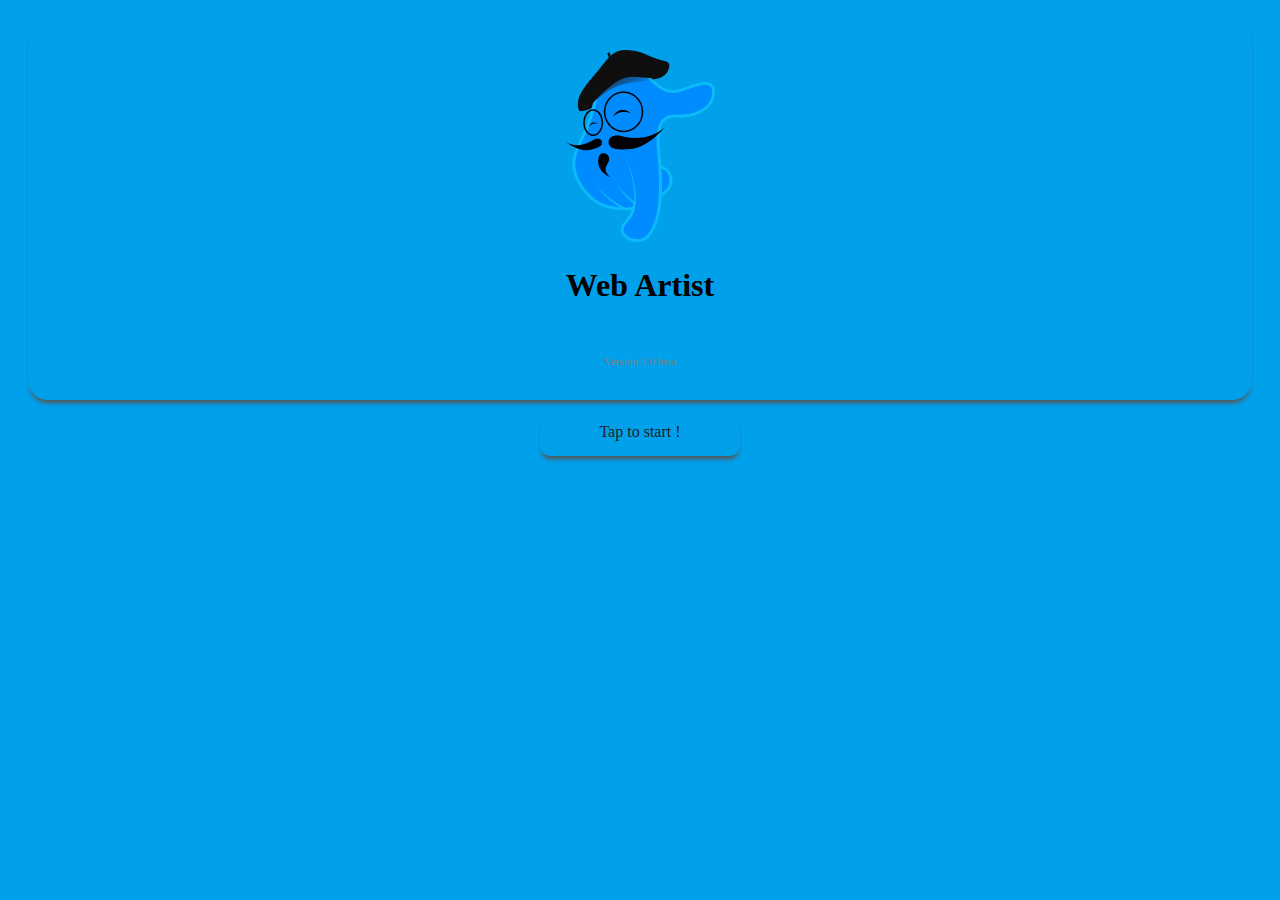
<file: index.html>
<!doctype HTML>
<head>
	<title>Welcome</title>
	<meta content="text/html" charset="utf-8">
	<meta name="description" content="Web Artist is a Firefox OS Application for web designers to help them with Hexa colors" />
    <meta name="keywords" content="FirefoxOS, App, Boot2Gecko, B2G, HTML5, CSS3, JavaScript, JS, Colors, HTML Colors, Mozilla" />
    <meta name="author" content="MedMack" />
	<link rel="stylesheet" type="text/css" href="src/style/headers.css">
	<!--<link rel="stylesheet" type="text/css" href="src/style/global.css">-->
	<link rel="stylesheet" type="text/css" href="src/style/switches.css">
	<link rel="stylesheet" type="text/css" href="src/style/tabs.css">
	<link rel="stylesheet" type="text/css" href="src/style/seekbars.css">
	<link rel="stylesheet" type="text/css" href="indexstyle.css">
	<script type="text/javascript" src="indexscript.js"></script>
	
</head>

<body role="application" onload="" style="background-color:#00a0ea;">
<div id="starter">
	<div id="logoholder"><img src="src/images/others/logo.png" id="logo">
		<h1 id="nameapp">Web Artist</h1><br>
		<p class="quote">Version 1.0 beta</div>
</div>



<a href="menu.html">
<div id="startapp"><p id="startext"> Tap to start !</p></div>
</a>
</body>

</html>
</file>
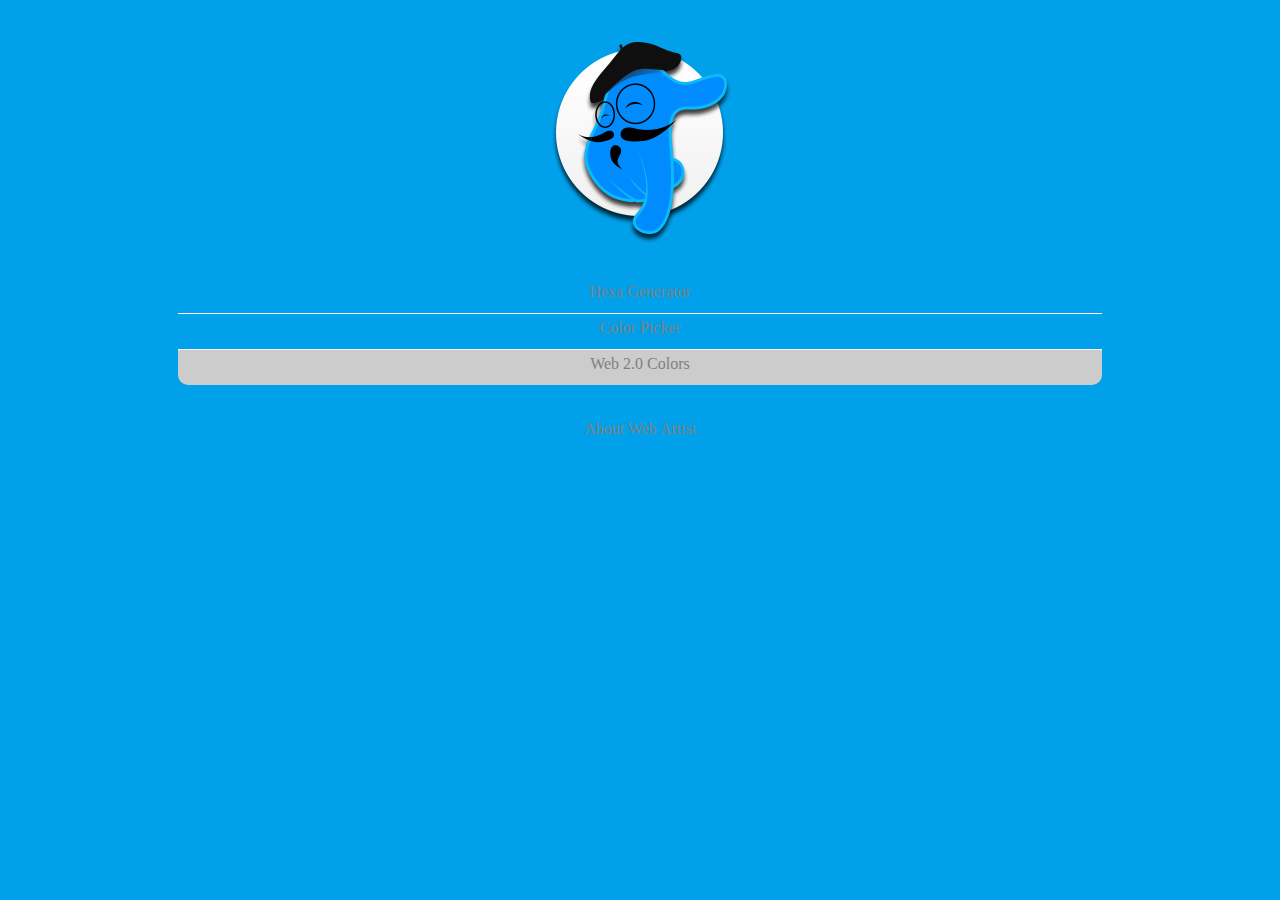
<file: menu.html>
<!doctype HTML>
<head>
	<title>Menu</title>
	<meta content="text/html" charset="utf-8">
	<meta name="description" content="Web Artist is a Firefox OS Application for web designers to help them with Hexa colors" />
    <meta name="keywords" content="FirefoxOS, App, Boot2Gecko, B2G, HTML5, CSS3, JavaScript, JS, Colors, HTML Colors, Mozilla" />
    <meta name="author" content="MedMack" />
	<link rel="stylesheet" type="text/css" href="src/style/headers.css">
	<!--<link rel="stylesheet" type="text/css" href="src/style/global.css">-->
	<link rel="stylesheet" type="text/css" href="src/style/switches.css">
	<link rel="stylesheet" type="text/css" href="src/style/tabs.css">
	<link rel="stylesheet" type="text/css" href="src/style/seekbars.css">
	<link rel="stylesheet" type="text/css" href="indexstyle.css">
	<script type="text/javascript" src="indexscript.js"></script>
</head>

<body style="background-color:#00a0ea;">
	<div id="logoholder"><img src="src/images/others/logo2.png" id="logo">
	</div>
<div id="menu" >

	<a href="hexagenerator/hexagenerator.html"><p class='Firstmenuzone'>Hexa Generator</p></a>

	<a href="colorpicker/CP.html" ><p class='menuzone'>Color Picker</p></a>

	<a href="#" ><p class='Lastmenuzone'>Web 2.0 Colors</p></a>

	<a href="#" ><p class='onlymenuzone'>About Web Artist</p></a>
</div>
</body>
</html>
</file>
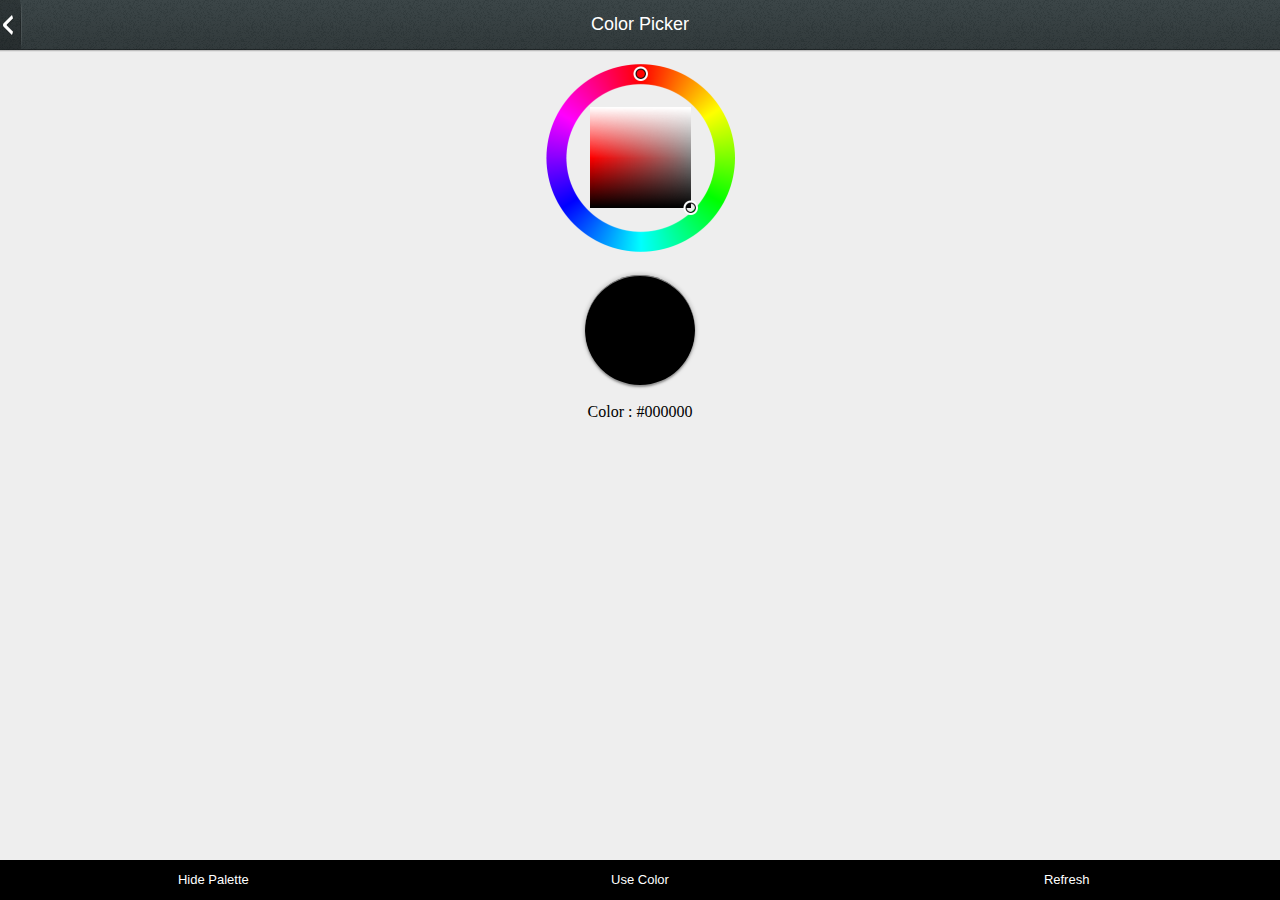
<file: colorpicker/CP.html>
<!DOCTYPE html>
<html>
<head>
 <title>Color Picker</title>
 <meta content="text/html" charset="utf-8">
 <script type="text/javascript" src="jquery.js"></script>
 <script type="text/javascript" src="CPscript.js"></script>
 <link rel="stylesheet" href="CPstyle.css" type="text/css" />
 <link rel="stylesheet" type="text/css" href="../src/style/headers.css">
  <link rel="stylesheet" type="text/css" href="../src/style/global.css">
  <link rel="stylesheet" type="text/css" href="../src/style/switches.css">
  <link rel="stylesheet" type="text/css" href="../src/style/tabs.css">
  <script type="text/javascript" src="../global.js"></script>
 <script type="text/javascript" charset="utf-8">
  $(document).ready(function() {
    $('#demo').hide();
    $('#picker').farbtastic('#color');
	$('#picker').farbtastic('#color2');
  });
  </script>
  <script language="javascript">
  function pick(){
  //colorpreview = getElementById("color");
  //alert(document.color.value);
  //alert("test");
  document.getElementById('canvascolor').style.backgroundColor = document.getElementById('color').style.backgroundColor;
  //alert(document.getElementById('color').value);
  //document.getElementById('canvascolor').style.backgroundColor = document.color.value;
  var colorname=document.getElementById('color').value;
  document.getElementById("CValue").innerHTML="<p>Color : "+colorname+"</p>";
  Cvar=colorname;
  }
 </script>
</head>
<body role="application" onload="pick()">
  <div class="bgsection">
    <form id="formulaire" name="fo">
  <!--<input type="text" name="incolor" >-->
  <input type="button" name="addcolor" onClick="AddCol2Pal(fo)" value="add">
  <table border="0">
    <tr>
      <td><div id="z1" class="col"></td>
      <td>
      <div class="checker">
      <label>
      <input name="example" checked="" type="radio" onClick="assign()">
      <span></span>
      </label>
      </div>
      </td>
    </tr>

    <tr>
      <td><div id="z2" class="col"></td>
      <td>
      <div class="checker">
      <label>
      <input name="example" checked="" type="radio" onClick="assign()">
      <span></span>
      </label>
      </div>
      </td>
    </tr>

    <tr>
      <td><div id="z3" class="col"></td>
      <td>
      <div class="checker">
      <label>
      <input name="example" checked="" type="radio" onClick="assign()">
      <span></span>
      </label>
      </div>
      </td>
    </tr>

    <tr>
      <td><div id="z4" class="col"></td>
      <td>
      <div class="checker">
      <label>
      <input name="example" checked="" type="radio" onClick="assign()">
      <span></span>
      </label>
      </div>
      </td>
    </tr>

    <tr>
      <td><div id="z5" class="col"></td>
      <td>
      <div class="checker">
      <label>
      <input name="example" checked="" type="radio" onClick="assign()">
      <span></span>
      </label>
      </div>
      </td>
    </tr>
  </table>
  </form>
  </div>
  <div id="fgsection" class="fgsection">
  
  <!--Firefox OS App Header-->
<div id="header">
<section role="region" class="skin-organic">
<header>
<a href="../menu.html"><span class="icon icon-back">back</span></a>
<h1 align="center" >Color Picker</h1>
</header>
</section>
</div>
<div id="container" width="100%" border="0" align="center">
<!--<div id="container" width="100%" height="100%" onClick="pick()">-->
<div id="demo" style="color: red;">jQuery.js is missing</div>
<div name="topmagin" style="margin-top:10px;">
<div class="form-item">
  <input type="text" id="color" name="color" value="#000000" onchange="pick()" style="display:none;"/>
</div>
</div>

<div id="picker" onclick="pick()"></div>
<div id="resultzone">
  <canvas id="canvascolor" class="canv3">
</div>
<p id="CValue" style="color:black;z-index:10;"> Color : #000000 </p>
<!-- Bottom menu -->
<section role="region">
    <!-- if your tabs are at the top, remove class="bottom" -->
    <ul role="tablist" data-items="3" >
      <li id="panel1" role="tab" >
        <a class="" onClick="hidepalette()">Hide Palette</a>
        
      </li>
      <li id="panel2" role="tab" >
        <a class="" onClick="showpalette()">Use Color</a>
        
      </li>
      <li id="panel3" role="tab" >
        <a onClick="reload()">Refresh</a>
        
      </li>
    </ul>
  </section>
</div>
</div>
</div>
</body>
</html>
</file>
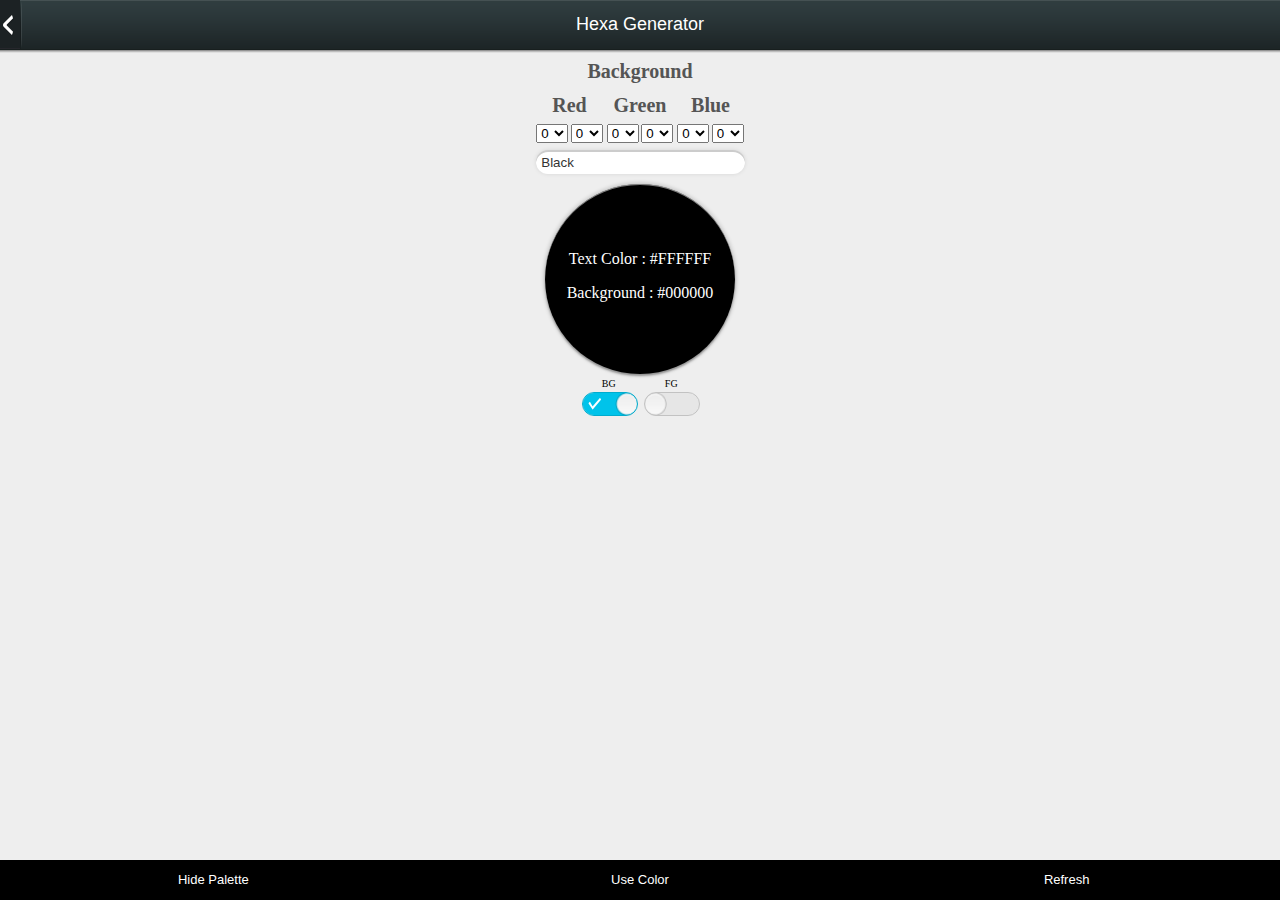
<file: hexagenerator/hexagenerator.html>
<!doctype HTML>
<head>
	<title>Hexa Generator</title>
	<meta content="text/html" charset="utf-8">
	<meta name="description" content="Web Artist is a Firefox OS Application for web designers to help them with Hexa colors" />
    <meta name="keywords" content="FirefoxOS, App, Boot2Gecko, B2G, HTML5, CSS3, JavaScript, JS, Colors, HTML Colors, Mozilla" />
    <meta name="author" content="MedMack" />
	<link rel="stylesheet" type="text/css" href="../src/style/headers.css">
	<link rel="stylesheet" type="text/css" href="../src/style/global.css">
	<link rel="stylesheet" type="text/css" href="../src/style/switches.css">
	<link rel="stylesheet" type="text/css" href="../src/style/tabs.css">
	<script type="text/javascript" src="hexagenscript.js"></script>
	<script type="text/javascript" src="../global.js"></script>
</head>


<body role="application" onload="updateBGColor()" onload="updateFGColor()" onload="showBG()">
<!--Firefox OS Sidebar-->

<!--Firefox OS App Header-->
<div class="bgsection">
	<form id="formulaire" name="fo">
	<input type="button" name="addcolor" onClick="AddCol2Pal(fo)" value="add">
	<table border="0">
		<tr>
			<td><div id="z1" class="col"></td>
			<td>
			<div class="checker">
			<label>
			<input name="example" checked="" type="radio" onClick="assign()">
			<span></span>
			</label>
			</div>
			</td>
		</tr>

		<tr>
			<td><div id="z2" class="col"></td>
			<td>
			<div class="checker">
			<label>
			<input name="example" checked="" type="radio" onClick="assign()">
			<span></span>
			</label>
			</div>
			</td>
		</tr>

		<tr>
			<td><div id="z3" class="col"></td>
			<td>
			<div class="checker">
			<label>
			<input name="example" checked="" type="radio" onClick="assign()">
			<span></span>
			</label>
			</div>
			</td>
		</tr>

		<tr>
			<td><div id="z4" class="col"></td>
			<td>
			<div class="checker">
			<label>
			<input name="example" checked="" type="radio" onClick="assign()">
			<span></span>
			</label>
			</div>
			</td>
		</tr>

		<tr>
			<td><div id="z5" class="col"></td>
			<td>
			<div class="checker">
			<label>
			<input name="example" checked="" type="radio" onClick="assign()">
			<span></span>
			</label>
			</div>
			</td>
		</tr>
	</table>
	</form>
</div>
<div class="fgsection" id="fgsection">
<div id="header">
<section role="region" class="skin-dark">
<header>
<a href="../menu.html"><span class="icon icon-back">back</span></a>
<h1 align="center" >Hexa Generator</h1>
</header>
</section>
</div>
<!--<a href="../menu.html"><input type="button" name="back" value="<< Back" class="Bk"><a/>-->

<!--tableau container qui contient les elements de la page-->
<form name="f">
	<table id="container" width="100%" border="0" align="center">
	<tr><!--1ere ligne : les tableaux selecteurs-->
	<td align="center">
		<div id="backgroundtable">
		<table id="BGtab" border="0">
		<tr>
		<th colspan="3" id="t_title" height="50">Background</th>
		</tr>
		<th>Red</th>
		<th>Green</th>
		<th>Blue</th>
		<tr>
		<td>
			<div id="Red">
			<select id="BR1" onchange="updateBGColor()">
			<option value="0">0</option>
			<option value="1">1</option>
			<option value="2">2</option>
			<option value="3">3</option>
			<option value="4">4</option>
			<option value="5">5</option>
			<option value="6">6</option>
			<option value="7">7</option>
			<option value="8">8</option>
			<option value="9">9</option>
			<option value="A">A</option>
			<option value="B">B</option>
			<option value="C">C</option>
			<option value="D">D</option>
			<option value="E">E</option>
			<option value="F">F</option>
			</select>
			
			<select id="BR2" name="R2" onchange="updateBGColor()">
			<option value="0">0</option>
			<option value="1">1</option>
			<option value="2">2</option>
			<option value="3">3</option>
			<option value="4">4</option>
			<option value="5">5</option>
			<option value="6">6</option>
			<option value="7">7</option>
			<option value="8">8</option>
			<option value="9">9</option>
			<option value="A">A</option>
			<option value="B">B</option>
			<option value="C">C</option>
			<option value="D">D</option>
			<option value="E">E</option>
			<option value="F">F</option>
			</select>
			</div>
		</td>	
		<td>
			<div id="Green">
			<select id="BG1" name="G1" onchange="updateBGColor()">
			<option value="0">0</option>
			<option value="1">1</option>
			<option value="2">2</option>
			<option value="3">3</option>
			<option value="4">4</option>
			<option value="5">5</option>
			<option value="6">6</option>
			<option value="7">7</option>
			<option value="8">8</option>
			<option value="9">9</option>
			<option value="A">A</option>
			<option value="B">B</option>
			<option value="C">C</option>
			<option value="D">D</option>
			<option value="E">E</option>
			<option value="F">F</option>
			</select>
			
			<select id="BG2" name="G2" onchange="updateBGColor()">
			<option value="0">0</option>
			<option value="1">1</option>
			<option value="2">2</option>
			<option value="3">3</option>
			<option value="4">4</option>
			<option value="5">5</option>
			<option value="6">6</option>
			<option value="7">7</option>
			<option value="8">8</option>
			<option value="9">9</option>
			<option value="A">A</option>
			<option value="B">B</option>
			<option value="C">C</option>
			<option value="D">D</option>
			<option value="E">E</option>
			<option value="F">F</option>
			</select>
			</div>
		</td>
		<td>
			<div id="Blue">
			<select id="BB1" name="B1" onchange="updateBGColor()">
			<option value="0">0</option>
			<option value="1">1</option>
			<option value="2">2</option>
			<option value="3">3</option>
			<option value="4">4</option>
			<option value="5">5</option>
			<option value="6">6</option>
			<option value="7">7</option>
			<option value="8">8</option>
			<option value="9">9</option>
			<option value="A">A</option>
			<option value="B">B</option>
			<option value="C">C</option>
			<option value="D">D</option>
			<option value="E">E</option>
			<option value="F">F</option>
			</select>
			
			<select id="BB2" name="B2" onchange="updateBGColor()">
			<option value="0">0</option>
			<option value="1">1</option>
			<option value="2">2</option>
			<option value="3">3</option>
			<option value="4">4</option>
			<option value="5">5</option>
			<option value="6">6</option>
			<option value="7">7</option>
			<option value="8">8</option>
			<option value="9">9</option>
			<option value="A">A</option>
			<option value="B">B</option>
			<option value="C">C</option>
			<option value="D">D</option>
			<option value="E">E</option>
			<option value="F">F</option>
			</select>
			</div>
		</td>
		</tr>
		<tr><td colspan="3" id="cname"><input id="BGcolorname" class="inpmac" type="text" value="Color name"></td></tr>
		</table>
		</div>
		<div id="foregroundtable" style="display:none;">
		<table border="0">
		<tr>
		<th colspan="3" id="t_title">Foreground</th>
		</tr>
		<th>Red</th>
		<th>Green</th>
		<th>Blue</th>
		<tr>
		<td>
			<div id="Red">
			<select id="FR1" onchange="updateFGColor()">
			<option value="0">0</option>
			<option value="1">1</option>
			<option value="2">2</option>
			<option value="3">3</option>
			<option value="4">4</option>
			<option value="5">5</option>
			<option value="6">6</option>
			<option value="7">7</option>
			<option value="8">8</option>
			<option value="9">9</option>
			<option value="A">A</option>
			<option value="B">B</option>
			<option value="C">C</option>
			<option value="D">D</option>
			<option value="E">E</option>
			<option selected value="F">F</option>
			</select>
			
			<select id="FR2" name="R2" onchange="updateFGColor()">
			<option value="0">0</option>
			<option value="1">1</option>
			<option value="2">2</option>
			<option value="3">3</option>
			<option value="4">4</option>
			<option value="5">5</option>
			<option value="6">6</option>
			<option value="7">7</option>
			<option value="8">8</option>
			<option value="9">9</option>
			<option value="A">A</option>
			<option value="B">B</option>
			<option value="C">C</option>
			<option value="D">D</option>
			<option value="E">E</option>
			<option selected value="F">F</option>
			</select>
			</div>
		</td>	
		<td>
			<div id="Green">
			<select id="FG1" name="G1" onchange="updateFGColor()">
			<option value="0">0</option>
			<option value="1">1</option>
			<option value="2">2</option>
			<option value="3">3</option>
			<option value="4">4</option>
			<option value="5">5</option>
			<option value="6">6</option>
			<option value="7">7</option>
			<option value="8">8</option>
			<option value="9">9</option>
			<option value="A">A</option>
			<option value="B">B</option>
			<option value="C">C</option>
			<option value="D">D</option>
			<option value="E">E</option>
			<option selected value="F">F</option>
			</select>
			
			<select id="FG2" name="G2" onchange="updateFGColor()">
			<option value="0">0</option>
			<option value="1">1</option>
			<option value="2">2</option>
			<option value="3">3</option>
			<option value="4">4</option>
			<option value="5">5</option>
			<option value="6">6</option>
			<option value="7">7</option>
			<option value="8">8</option>
			<option value="9">9</option>
			<option value="A">A</option>
			<option value="B">B</option>
			<option value="C">C</option>
			<option value="D">D</option>
			<option value="E">E</option>
			<option selected value="F">F</option>
			</select>
			</div>
		</td>
		<td>
			<div id="Blue">
			<select id="FB1" name="B1" onchange="updateFGColor()">
			<option value="0">0</option>
			<option value="1">1</option>
			<option value="2">2</option>
			<option value="3">3</option>
			<option value="4">4</option>
			<option value="5">5</option>
			<option value="6">6</option>
			<option value="7">7</option>
			<option value="8">8</option>
			<option value="9">9</option>
			<option value="A">A</option>
			<option value="B">B</option>
			<option value="C">C</option>
			<option value="D">D</option>
			<option value="E">E</option>
			<option selected value="F">F</option>
			</select>
			
			<select id="FB2" name="B2" onchange="updateFGColor()">
			<option value="0">0</option>
			<option value="1">1</option>
			<option value="2">2</option>
			<option value="3">3</option>
			<option value="4">4</option>
			<option value="5">5</option>
			<option value="6">6</option>
			<option value="7">7</option>
			<option value="8">8</option>
			<option value="9">9</option>
			<option value="A">A</option>
			<option value="B">B</option>
			<option value="C">C</option>
			<option value="D">D</option>
			<option value="E">E</option>
			<option selected value="F">F</option>
			</select>
			</div>
		</td>
		</tr>
		<tr><td colspan="3" id="cname"><input id="FGcolorname" class="inpmac" type="text" value="White" style="align:center;"></td></tr>
		</table>
		</div>
	</td>
	<tr><!--2�me ligne : aper�u-->
	<td align="center">
		<div id="resultzone">
			<div id="canvascolor" class="canv">
			<div id="values">
			<p id="FGValue" style="color:#FFF;">Text Color : #FFFFFF</p>
			<p id="BGValue" style="color:#FFF;">BG Color : #000000</p>
			</div>
			</div>
			<script>
			
			</script>
		</div>
	</td>
	<tr><!--3�me ligne : les bouttons-->
	<td align="center">
	<!--test des radios au lieu des boutons-->
	<label>
	<input type="checkbox" checked="" data-type="switch" id="bgswitch" onClick="showBG()">BG
	<span></span>
	</label>&nbsp;&nbsp;&nbsp;&nbsp;
	<label>
	<input type="checkbox" data-type="switch" id="fgswitch" onclick="showFG()">FG
	<span></span>
	</label>
	<!--boutons
<button id="foregroundB" name="foreground" class="modern" type="button" onclick="showFG()">foreground</button>
<button id="backgroundB" name="background" class="modern" type="button" onclick="showBG()" style="display:none;">background</button>
	-->
</td>
</tr>
</table>
</form>
<section role="region">
    <!-- if your tabs are at the top, remove class="bottom" -->
    <ul role="tablist" data-items="3" >
      <li id="panel1" role="tab">
        <a class="" onClick="hidepalette()">Hide Palette</a>
        
      </li>
      <li id="panel2" role="tab">
        <a class="" onClick="showpalette(),getColor()">Use Color</a>
        
      </li>
      <li id="panel3" role="tab" >
        <a onClick="reload()"class="">Refresh</a>
        
      </li>
    </ul>
  </section>
<!--<div class="container">
<section class="main">
	<div class="switch demo3">
		<input type="button">
		<label><i></i></label>
	</div>
</section>
</div>-->
</div>
</body>

</html>
</file>
<file: src/style/headers.css>
/* ----------------------------------
 * HEADERS: default
 * ---------------------------------- */
section[role="region"] > header:first-child {
  position: relative;
  z-index: 10;
  padding: 0;
  height: 5rem;
  color: #fff;
  background: url(../images/ui/header.png) repeat-x 0 0;
  background-size: auto 100%;
  border: none;
}

section[role="region"] > header:first-child:after {
  content: "";
  display: block;
  height: 0.3rem;
  position: absolute;
  top: 100%;
  left: 0;
  right: 0;
  background: url(../images/ui/shadow.png) repeat-x 0 0;
  background-size: auto 100%;
}

section[role="region"] > header:first-child h1 {
  font: 1.8rem/4.8rem "MozTT", Sans-serif;
  text-align: center;
  color: #fff;
  white-space: nowrap;
  text-overflow: ellipsis;
  display: block;
  overflow: hidden;
  margin: 0 0 0 0rem;
  height: 100%
}

section[role="region"] > header:first-child h1 em {
  font: 400 1.5rem/1em "MozTT", Sans-serif;
}

section[role="region"] > header:first-child form {
  display: block;
  overflow: hidden;
  position: relative;
  padding: 1rem 1rem 0 0.5rem ;
  margin-left: 2.5rem;
}

section[role="region"] > header:first-child input[type="text"] {
  width: 100%;
  height: 3rem;
  -moz-box-sizing: border-box;
  padding: 0 0.8rem;
  border: solid 0.1rem #9d4123;
  border-top-color: #a6501e;
  border-radius: 0.3rem;
  background: #fff url(../images/ui/shadow.png) repeat-x left -0.1rem;
  font: 1.5rem/3em "MozTT", Sans-serif;
  box-shadow: none;
}

section[role="region"] > header:first-child form button[type="reset"] {
  font-size: 0;
  overflow: hidden;
  position: absolute;
  right: 1rem;
  top: 1rem;
  bottom: 0;
  width: 3rem;
  height: auto;
  margin: 0;
  display: none;
  border: none;
  background: url(../images/icons/clear.png) no-repeat center center;
}

section[role="region"] > header:first-child input[type="text"]:valid + button[type="reset"] {
  display: block;
}

/* Generic set of actions in toolbar */
section[role="region"] > header:first-child menu[type="toolbar"] {
  height: 100%;
  float: right;
}

section[role="region"] > header:first-child menu[type="toolbar"] a,
section[role="region"] > header:first-child menu[type="toolbar"] button {
  height: 5rem;
  min-width: 5rem;
  width: auto;
  margin-bottom: 0;
  border-radius: 0;
  line-height: 5rem;
  float: left;
  background: none;
  padding: 0 1.75rem;
  -moz-box-sizing: border-box;
  text-align: center;
  text-shadow: none;
  position: relative;
  z-index: 5;
}

section[role="region"] > header:first-child menu[type="toolbar"] a:last-child,
section[role="region"] > header:first-child menu[type="toolbar"] button:last-child {
  background: url(../images/ui/separator.png) no-repeat left center;
  margin-left: -0.2rem;
  z-index: 1;
}

section[role="region"] > header:first-child menu[type="toolbar"] {
  padding: 0;
  margin: 0;
}

section[role="region"] > header:first-child a,
section[role="region"] > header:first-child button {
  border: none;
  background: none;
  padding: 0;
  overflow: hidden;
  font: 400 1.5rem/1.1em "MozTT", Sans-serif;
  color: #fff;
  border-radius: 0;
  text-decoration: none;
}


/* Pressed state */
section[role="region"] > header:first-child a::-moz-focus-inner,
section[role="region"] > header:first-child button::-moz-focus-inner,
section[role="region"] > header:first-child a:active,
section[role="region"] > header:first-child button:active,
section[role="region"] > header:first-child a:focus,
section[role="region"] > header:first-child button:focus {
  outline: none !important;
  border: none !important;
}

section[role="region"] > header:first-child a:not([aria-disabled="true"]):active .icon:after,
section[role="region"] > header:first-child button:not(:disabled):active .icon:after,
section[role="region"] > header:first-child menu[type="toolbar"] a:not([aria-disabled="true"]):active,
section[role="region"] > header:first-child menu[type="toolbar"] button:not(:disabled):active  {
  background: #008aaa !important;
  transition: background 0.2s ease;
  border-bottom: solid 0.1rem rgba(0, 0, 0, 0.2) !important;
}

/* Disabled state */
section[role="region"] > header:first-child menu[type="toolbar"] a[aria-disabled="true"],
section[role="region"] > header:first-child menu[type="toolbar"] button[disabled]  {
  opacity: 0.5;
}

section[role="region"] > header:first-child a:first-letter,
section[role="region"] > header:first-child button:first-letter {
  text-transform: uppercase;
}

/* Icon definitions */
section[role="region"] > header:first-child .icon {
  display: inline-block;
  vertical-align: top;
  float: none;
  width: 3rem;
  height: 3rem;
  margin: 0 -1rem;
  background: transparent no-repeat center center;
  font-size: 0;
  overflow: hidden;
  position: relative;
  height: 4.9rem;
}

section[role="region"] > header:first-child .icon.icon-add {
  background-image: url(../images/icons/add.png);
}

section[role="region"] > header:first-child .icon.icon-edit {
  background-image: url(../images/icons/edit.png);
}

section[role="region"] > header:first-child .icon.icon-send {
  background-image: url(../images/icons/send.png);
}

section[role="region"] > header:first-child .icon.icon-close {
  background-image: url(../images/icons/close.png);
}

section[role="region"] > header:first-child .icon.icon-back {
  background-image: url(../images/icons/back.png);
}

section[role="region"] > header:first-child .icon.icon-menu {
  background-image: url(../images/icons/menu.png);
}

section[role="region"] > header:first-child .icon.icon-user {
  background-image: url(../images/icons/user.png);
}

section[role="region"] > header:first-child .icon.icon-reply {
  background-image: url(../images/icons/reply.png);
}

section[role="region"] > header:first-child .icon.icon-reply-all {
  background-image: url(../images/icons/reply-all.png);
}

/* Navigation links (back, cancel, etc) */
section[role="region"] > header:first-child > button,
section[role="region"] > header:first-child > a {
  position: absolute;
  left: 0;
  width: 5rem;
  height: 5rem;
  background: url(../images/ui/separator-large.png) no-repeat 2rem center;
  overflow: hidden;
}

section[role="region"] > header:first-child > button::-moz-focus-inner { 
  border: 0;
  padding: 0;
}

section[role="region"] > header:first-child > button .icon,
section[role="region"] > header:first-child > a .icon {
  display: block;
  overflow: visible;
  font-size: 0;
  position: static;
  height: 4.9rem;
  margin: 0;
  width: 2rem;
}

section[role="region"] > header:first-child > button .icon:after,
section[role="region"] > header:first-child > a .icon:after {
  content: "";
  position: absolute;
  left: 0;
  top: 0;
  z-index: -1;
  width: 2rem;
  height: 4.9rem;
  background: #9d3d26 url(../images/ui/negative.png) repeat-x 0 0;
}

section[role="region"] > header > a .icon.icon-menu,
section[role="region"] > header > button .icon.icon-menu {
  background-position: -1.1rem center;
}

/* ----------------------------------
 * HEADERS: subheader
 * ---------------------------------- */

section[role="region"] > header {
  background: url(../images/ui/subheader.png) repeat left bottom;
  border-bottom: solid 0.1rem #e6e6e6;
  z-index: 0;
  padding: 0.4rem 0;
  height: auto;
  color: #424242;
}

section[role="region"] > header:after {
  display: none;
}

section[role="region"] > header h2 {
  font-family: "MozTT", Sans-serif;
  font-weight: 400;
  margin: 0 3rem;
  font-size: 1.5rem;
  line-height: 1.8rem;
}

/* ----------------------------------
 * HEADERS: dark
 * ---------------------------------- */
section[role="region"].skin-dark > header:first-child,
.skin-dark section[role="region"] > header:first-child {
  background: url(../images/ui/dark/header.png) repeat-x 0 0;
}

/* Navigation links (back, cancel, etc) */
section[role="region"].skin-dark > header:first-child > a .icon:after,
.skin-dark section[role="region"] > header:first-child > a .icon:after,
section[role="region"].skin-dark > header:first-child > button .icon:after,
.skin-dark section[role="region"] > header:first-child > button .icon:after {
  background: #26272c url(../images/ui/dark/negative.png) repeat-x 0 0;
}

section[role="region"].skin-dark > header:first-child menu[type="toolbar"] a:last-child,
.skin-dark section[role="region"] > header:first-child menu[type="toolbar"] a:last-child,
section[role="region"].skin-dark > header:first-child menu[type="toolbar"] button:last-child,
.skin-dark section[role="region"] > header:first-child menu[type="toolbar"] button:last-child {
  background-image: url(../images/ui/dark/separator.png);
}

section[role="region"].skin-dark > header,
.skin-dark section[role="region"] > header {
  background: #7f7f7f url(../images/ui/dark/subheader.png) repeat-x left bottom;
  color: #c5c5c5;
}

/* ----------------------------------
 * HEADERS: organic
 * ---------------------------------- */

section[role="region"].skin-organic > header:first-child,
.skin-organic section[role="region"] > header:first-child {
  background: url(../images/ui/organic/header.png) repeat-x 0 0,  url(../images/ui/organic/pattern.png) repeat 0 0;
}

section[role="region"].skin-organic > header:first-child:after,
.skin-organic section[role="region"] > header:first-child:after {
  margin-top: -0.1rem;
}

/* Navigation links (back, cancel, etc) */
section[role="region"].skin-organic > header:first-child > a .icon:after,
.skin-organic section[role="region"] > header:first-child > a .icon:after,
section[role="region"].skin-organic > header:first-child > button .icon:after,
.skin-organic section[role="region"] > header > button .icon:after {
  background: url(../images/ui/organic/negative.png) repeat-x 0 0;
}

section[role="region"].skin-organic > header:first-child menu[type="toolbar"] a:last-child,
.skin-organic section[role="region"] > header:first-child menu[type="toolbar"] a:last-child,
section[role="region"].skin-organic > header:first-child menu[type="toolbar"] button:last-child,
.skin-organic section[role="region"] > header:first-child menu[type="toolbar"] button:last-child {
  background-image: url(../images/ui/organic/separator.png);
}

section[role="region"].skin-organic > header,
.skin-organic section[role="region"] > header {
  background: #7f7f7f url(../images/ui/organic/subheader.png) repeat-x left bottom;
  color: #fff;
}

/* ----------------------------------
 * HEADERS: right-to-left tweaks
 * ---------------------------------- */

html[dir="rtl"] section[role="region"] > header:first-child h1 {
  text-align: right;
  margin: 0 0 0 0;
}

html[dir="rtl"] section[role="region"] > header:first-child button,
html[dir="rtl"] section[role="region"] > header:first-child a {
  left: inherit;
  right: 0;
}

html[dir="rtl"] section[role="region"] > header:first-child > button .icon,
html[dir="rtl"] section[role="region"] > header:first-child > a .icon {
  margin-left: 0;
  margin-right: -2rem;
}

html[dir="rtl"] section[role="region"] > header:first-child > button .icon:after,
html[dir="rtl"] section[role="region"] > header:first-child > a .icon:after {
  left: inherit;
  right: 0;
}

html[dir="rtl"] section[role="region"] > header:first-child .icon.icon-back {
  background-image: url(../images/icons/back-rtl.png);
}
</file>
<file: src/style/global.css>
html {
height: 100%;
width: 100%;
padding: 0;
margin: 0;
font-size:10px;
}

body {
/*background-image:url('../images/bg1.jpg');*/
background-color:#EEE;
margin: 0;
padding: 0;
height: 54%;
width: 100%;
}
span{
font-size:1.4rem;
}
.inpmac {
  display: block;
  border: none;
  border-radius: 20px;
  padding: 5px 0px 4px 5px;
  color: #333;
  box-shadow: 
    inset 0 2px 0 rgba(0,0,0,.2), 
    0 0 4px rgba(0,0,0,0.1);
}

.inpmac:focus { 
  outline: none;
  box-shadow: 
    inset 0 2px 0 rgba(0,0,0,.2), 
    0 0 4px rgba(0,0,0,0.1),
    0 0 5px 1px #51CBEE;
}
.canv {
  border-radius: 50%;
  transition: all 1s ease-in;
  box-shadow:
    inset 0 1px 0 rgba(255,255,255,0.5),
    0 2px 2px rgba(0,0,0,0.3),
    0 0 4px 1px rgba(0,0,0,0.2);
	z-index:0;
	width:190px;
	height:190px;
}

.canv2 {
  border-radius: 50%;
  transition: all 1s ease-in;
  box-shadow:
    inset 0 1px 0 rgba(255,255,255,0.5),
    0 2px 2px rgba(0,0,0,0.3),
    0 0 4px 1px rgba(0,0,0,0.2);
  z-index:0;
  width:190px;
  height:190px;
  margin-top: -10px;
}


p {
font-family:meta;
z-index:1;
text-align:center;
transition: all 1s ease-out;
font-size:16px;
}

#values {
padding-top:50px;
}

#t_title,th {
color:#555;
font-family:meta;
font-size:20px;
transition: all 1s ease-out;
}

.Bk {
position:absolute;
left:10px;
top:10px;
margin:auto;
z-index:20;
font-size: 15px;
font-family:meta;
border-radius:5px;
font-size: 10px;
color: #e3e3e3;
padding: 6px 11px;
background: -moz-linear-gradient(
	top,
	#141414 0%,
	#000000);
border-radius: 0px;
border: 0px solid #666666;
box-shadow:
	0px 1px 2px rgba(000,000,000,0.5),
	inset 0px 0px 0px rgba(255,255,255,1);
text-shadow:
	0px -1px 0px rgba(000,000,000,0.7),
	0px 1px 0px rgba(255,255,255,0.3);
}

.Rf {
position:absolute;
right:20px;
top:10px;
margin:auto;
z-index:20;
}

.modern {
  /*display: inline-block;*/
  margin: 10px;
  padding: 8px 15px;
  background: #B8ED01;
  border: 1px solid rgba(0,0,0,0.15);
  border-radius: 4px;
  transition: all 0.3s ease-out;
  box-shadow:
    inset 0 1px 0 rgba(255,255,255,0.5),
    0 2px 2px rgba(0,0,0,0.3),
    0 0 4px 1px rgba(0,0,0,0.2);

  /* Font styles */
  text-decoration: none;
  text-shadow: 0 1px rgba(255,255,255,0.7);
}

th,#cname { height:30px; }
#BGcolorname,#FGcolorname { width:98% }

#pal_holder{
  margin-left: 40px;
  margin-top: 100px;
  background-color: #CCC;
  width: 600px;
  height: 20px;
  border-radius: 5px;
  padding-left: 0px;
}
.col{
  z-index: 2;
  margin-top: 0px;
  float: left;
  width: 60px;
  height: 25px;
  background-color: blue;
  /*box-shadow:
  0px 0px 2px rgba(000,000,000,0.5),
  inset 0px 0px 0px rgba(255,255,255,1);*/
}
.firstcol{
  z-index: 2;
  margin-top: 0px;
  float: left;
  width: 60px;
  height: 20px;
  border-radius: 5px 0px 0px 5px;
  background-color: blue;
  /*box-shadow:
  0px 0px 2px rgba(000,000,000,0.5),
  inset 0px 0px 0px rgba(255,255,255,1);*/
}
.lastcol{
  z-index: 2;
  margin-top: 0px;
  float: left;
  width: 60px;
  height: 20px;
  border-radius: 0 5px 5px 0;
  /*box-shadow:
  0px 0px 2px rgba(000,000,000,0.5),
  inset 0px 0px 0px rgba(255,255,255,1);*/
}
.reflec{
  width: 600px;
  height: 10px;
  border-radius: 5px 5px 0px 0;
  float: left;
  z-index: 15;
  background-color: white;
  opacity: 0.1;
  position: absolute;
  left: 40px;
  top:100px;
}
#picon{
  float: left;
  width: 40px;
  height: 20px;
  font-size: 2em;
  /*padding-left: 3px;*/
}
.bgsection{
  z-index: 0;
  position: absolute;
  left: 0px;
  top: 0px;
  width: 160px;
  height: 100%;
  background-color: #111111;
}

.fgsection{
  z-index: 10;
  position: absolute;
  left: 0px;
  top: 0px;
  width: 100%;
  height: 100%;
  background-color: #EEE;
   -moz-transition: all 1000ms cubic-bezier(0.770, 0.000, 0.175, 1.000); 
  }

.fgsectionactive{
  z-index: 10;
  position: absolute;
  left: 160px;
  top: 0px;
  width: 100%;
  height: 100%;
  /*background-color: #EEE;*/
   -moz-transition: all 1000ms cubic-bezier(0.770, 0.000, 0.175, 1.000); 
}
</file>
<file: src/style/switches.css>
/* ----------------------------------
 * CHECKBOXES / RADIOS
 * ---------------------------------- */
label{z-index:10;}
label:not([for])  {
  display: inline-block;
  vertical-align: middle;
  width: 5rem;
  height: 5rem;
  position: relative;
  background: none;
}

label:not([for]) input {
  margin: 0;
  opacity: 0;
  position: absolute;
  top: 0;
  left: 0;
}

label:not([for]) input + span {
  position: absolute;
  left: 50%;
  top: 50%;
  margin: -1.1rem 0 0 -1.1rem;
  width: 2.2rem;
  height: 2.2rem;
  pointer-events: none;
}

label:not([for]) input[type="checkbox"] + span {
  background: url(../images/switches/images/check/default.png) no-repeat center top;
}

label:not([for]) input[type="radio"] + span {
  background: url(../images/switches/images/radio/default.png) no-repeat center top;
}

label:not([for]) input:checked + span {
  background-position: center bottom;
}

/* 'Dangerous' switches */

label:not([for]).danger input[type="checkbox"] + span {
  background-image: url(../images/switches/images/check/danger.png);
}

label:not([for]).danger input[type="radio"] + span {
  background-image: url(../images/switches/images/radio/danger.png);
}


/* ----------------------------------
 * ON/OFF SWITCHES
 * ---------------------------------- */

label input[type="checkbox"][data-type="switch"] + span {
  position: absolute;
  left: 50%;
  top: 50%;
  margin: -1.1rem 0 0 -2.7rem;
  width: 5.4rem;
  height: 2.2rem;
  pointer-events: none;
  border: solid 1px #c2c2c2;
  border-radius: 5.4rem;
  overflow: hidden;
  background: url(../images/switches/images/switch/handler.png) no-repeat -0.2rem center;
  background-size: auto calc(100% + 2px);
  transition: background 0.18s ease;
}

label input[data-type="switch"] + span:after,
label input[data-type="switch"] + span:before {
  content: "";
  position: absolute;
  top: 0;
  bottom: 0;
  width: 5.4rem;
  z-index: -1;
  transition: transform 0.2s ease;
}

label input[data-type="switch"] + span:before {
  right: 100%;
  background: #00c3ea url(../images/switches/images/switch/icon.png) no-repeat 0.5rem center;
  background-size: auto calc(100% - 2px);
}

label input[data-type="switch"] + span:after {
  left: 100%;
  background: #e6e6e6;
  transform: translateX(-5.4rem);
}

/* switch: disabled state */
label input[data-type="switch"]:disabled + span:before,
label input[data-type="switch"]:disabled + span:after {
  opacity: 0.2;
}

label input[data-type="switch"]:disabled + span {
  opacity: 0.3;
}

label input[data-type="switch"]:checked:disabled + span {
  opacity: 1;
  border: solid 1px #A7DBE6;
}

/* 'ON' state */

label input[data-type="switch"]:checked + span {
  border-color: #00acce;
  background-position: 3.2rem center;
}

label input[data-type="switch"]:checked + span:before {
  transform: translateX(5.4rem);
}

label input[data-type="switch"]:checked + span:after {
  transform: translateX(0);
}
</file>
<file: src/style/tabs.css>
/* ----------------------------------
* Tabs
* ---------------------------------- */

[role="tablist"] {
  margin: 0;
  padding: 0;
  position: absolute;
  width: 100%;
  height: 2px;
  font-family: "Open Sans", Sans-serif;
  bottom:38px;
}

[role="tablist"] > [role="tab"] {
  list-style: none;
  margin: 0;
  padding: 0;
  float: left;
}

/* Items calcs */
[role="tablist"][data-items="2"] > [role="tab"] {
  width: calc(100% / 2);
}

[role="tablist"][data-items="3"] > [role="tab"] {
  width: calc(100% / 3);
}

[role="tablist"][data-items="4"] > [role="tab"] {
  width: calc(100% / 4);
}

[role="tablist"][data-items="5"] > [role="tab"] {
  width: calc(100% / 5);
}

[role="tablist"] > [role="tab"] > a {
  font-size: 1.3rem;
  text-decoration: none;
  line-height: 4rem;
  text-align: center;
  color: #FFF;
  float: left;
  width: 100%;
  background: #000 no-repeat center top;
  position: relative;
  color: #fff;
}

[role="tablist"] > [role="tab"] > a:active {
  background-color: #008aaa;
  color: #fff;
}

[role="tablist"] > [role="tab"][aria-disabled="true"] > a:active {
  background-color: #000;
}

[role="tablist"] > [role="tab"] > a.icon {
  font-size: 0;
}

[role="tablist"] > [role="tab"] > a.icon:after {
  content: '';
  width: 100%;
  height: 2px;
  position: absolute;
  background: none no-repeat center top;
  left: 0;
  z-index: 1;
}


/* Selected state */
[role="tablist"] > [role="tab"]:target > a {
  color: #62c6f5
}

[role="tablist"] > [role="tab"]:target > a.icon:after {
  background-position: center -4rem;
}

/* Disabled state */
[role="tablist"] > [role="tab"][aria-disabled="true"] > a {
  color: #4d4d4d;
}

[role="tablist"] > [role="tab"][aria-disabled="true"] > a.icon:after {
  background-position: center -8rem;
}

[role="tablist"] [role="tabpanel"] {
  position: absolute;
  top: 4rem;
  left: 0;
  visibility: hidden;
  width: 100%;
  height: calc(100% - 4rem);
  z-index: 10;
  display: block;
  overflow: auto;
}

[role="tablist"] :target [role="tabpanel"] {
  z-index: 1;
  visibility: visible;
}

/* Position bottom */
[role="tablist"].bottom > [role="tab"] {
  height: 5%;
}

[role="tablist"].bottom  > [role="tab"] > a {
  position: relative;
  /*height: 4rem;*/
  top: calc(100% - 4rem);
}

[role="tablist"].bottom [role="tabpanel"] {
  top: 0;
}

/* ----------------------------------
 * Filters
 * ---------------------------------- */

[role="tablist"][data-type="filter"] {
  background: #c7c7c7;
  display: inline-block;
  width: 100%;
  list-style: none;
  padding: 0;
  margin: 0;
  position: relative;
}

[role="tablist"][data-type="filter"]:before {
  content: "";
  position: absolute;
  left: 0;
  right: 0;
  top: 100%;
  height: 0rem;
  background: url(tabs/images/ui/shadow.png) repeat-x left bottom;
}

[role="tablist"][data-type="filter"] > [role="tab"] {
  float: left;
  text-align: center;
  -moz-box-sizing: border-box;
  color: #737272;
  border-bottom: solid 1px #999;
}

[role="tablist"][data-type="filter"] > [role="tab"] > a {
  display: block;
  padding: 1.3rem 0.5rem;
  text-decoration: none;
  color: #737272;
  overflow: hidden;
  text-overflow: ellipsis;
  white-space: nowrap;
  background-color: transparent;
  font: bold 1.4rem/1em "Open Sans", Sans-serif;
  width: auto;
  float: none;
}

/* Selected state */
[role="tablist"][data-type="filter"] > [role="tab"]:target {
  background: #fff;
  border: solid 1px #999;
  border-top: none;
  color: #000;
}

[role="tablist"][data-type="filter"] > [role="tab"]:target > a {
  color: #000;
}

[role="tablist"][data-type="filter"] > [role="tab"] > a:active {
  background-color: #008aaa;
  color: #fff;
}

/* Bottom position */
[role="tablist"][data-type="filter"].bottom:before {
  bottom: 100%;
  top: auto;
  background-image: url(tabs/images/ui/shadow-revert.png);
}

[role="tablist"][data-type="filter"].bottom > [role="tab"] {
  border-bottom: none;
  border-top: solid 1px #999;
}
[role="tablist"][data-type="filter"].bottom > [role="tab"] > a {
  height: auto;
}
</file>
<file: src/style/seekbars.css>
/* ----------------------------------
* Seekbars
* ---------------------------------- */
div[role="slider"] {
  position: relative;
  height: 3.5rem;
}

div[role="slider"] > div {
  display: block;
  overflow: hidden;
  padding: 0.4rem 0;
  position: relative;
  height: 1.2rem;
}

div[role="slider"] progress {
  width: 100%;
  background: #000;
  border: none;
  height: 0.1rem;
}

div[role="slider"] progress::-moz-progress-bar {
  background: #01c5ed;
  height: 0.6rem;
  margin-top: -0.3rem;
}

div[role="slider"] > label {
  font-size: 1.5rem;
  line-height: 3.5rem;
  font-family: "Open Sans", Sans-serif;
  color: #00aacb;
  float: right;
  padding: 0 0 0 1rem;
}

div[role="slider"] label:first-of-type {
  float: left;
  padding: 0 1rem 0 0;
}

div[role="slider"] > label.icon {
  width: 3rem;
  height: 3rem;
  margin-top: 0.5rem;
  font-size: 0;
  background: top right no-repeat;
}

div[role="slider"] > label.icon:first-of-type {
  background-position: top left;
}

div[role="slider"] button {
  width: 3.2rem;
  height: 3.2rem;
  background: url(seekbars/images/ui/handler.png) no-repeat center center;
  font: 0/0 a;  
  position: absolute;
  top: 50%;
  left: 0;
  margin: -1.5rem 0 0 -1.6rem;
  border-radius: 3.2rem;
  border: solid 1px transparent;
  transition: border 0.15s ease;
}

div[role="slider"] button:active {
  border: solid 0.5rem #01c5ed;
}
</file>
<file: indexstyle.css>
.Firstmenuzone {
	width: 70%;
	height: 30px;
	background-image: 
	-moz-linear-gradient(bottom, rgb(245,245,245) 0%, rgb(252,252,252) 63%);
	border-radius: 10px 10px 0px 0px;
	padding-left: 20px;
	margin: auto;
	margin-top: 0px;  
	padding-right: 20px;
	padding-top: 5px;
	text-align: center;
	font-family: meta;
	color: gray;
	border-bottom: 1px solid white; 
}

.menuzone {
	width: 70%;
	height: 30px;
	background-image: 
	-moz-linear-gradient(bottom, rgb(245,245,245) 0%, rgb(252,252,252) 63%);
	border-radius: 0px;
	padding-left: 20px;
	margin: auto;
	margin-top: 0px;  
	padding-right: 20px;
	padding-top: 5px;
	text-align: center;
	font-family: meta;
	color: gray;
	border-bottom: 1px solid white; 
}

.Lastmenuzone {
	width: 70%;
	height: 30px;
	background-color:#CCC;
	background-image: 
	-moz-linear-gradient(bottom, rgb(245,245,245) 0%, rgb(252,252,252) 63%);
	padding-left: 20px;
	border-radius: 0px 0px 10px 10px;
	margin: auto;
	margin-top: 0px;  
	padding-right: 20px;
	padding-top: 5px;
	text-align: center;
	font-family: meta;
	color: gray;
}

.onlymenuzone {
	width: 70%;
	height: 30px;
	background-image: 
	-moz-linear-gradient(bottom, rgb(245,245,245) 0%, rgb(252,252,252) 63%);
	border-radius: 10px 10px 10px 10px;
	padding-left: 20px;
	margin: auto;
	margin-top: 0px;  
	padding-right: 20px;
	padding-top: 5px;
	text-align: center;
	font-family: meta;
	color: gray;
	margin-top: 30px;
}

.logo{
	width:200px;
	height:200px;
	margin:auto;
	vertical-align: auto;
}

.quote{
	font-family:kalinga;
	font-size:0.7rem;
	color:gray;
}

#container{
	margin-top:80px;
	transition: all 1s ease-out;*/
	z-index: 10;
}

.msg{
	padding-top: 0px;
	font-family:kalinga;
	font-size:1rem;
}

#menu{
	margin-top: auto;
	z-index: 1;
}

a:link {text-decoration:none;}
a:visited {text-decoration:none;}

#starterbg{
  width: 100%;
  height: 100%;
}

#starter{
	margin: 20px 20px auto;
  border-radius: 20px;
  min-width: 200px;
  
  min-height: 380px;
  max-height: 500px;
  background-image: 
  -moz-linear-gradient(bottom, rgb(245,245,245) 0%, rgb(252,252,252) 63%);
  box-shadow: 0 5px 4px -2px #555;
}

#logoholder{
	margin: 0px auto;
	text-align: center;
	z-index: 20;
	height: 270px
	
}

#logo {
	margin-top: 30px;
}

#nameapp{
	font-family: Throw My Hands Up in the Air;
	color:black;
}

#startapp{
	border-radius: 10px;
	margin: 10px auto;
	width: 200px;
	height: 40px;
	text-align: center;
	background-image: 
	-moz-linear-gradient(bottom, rgb(245,245,245) 0%, rgb(252,252,252) 63%);
  box-shadow: 0 5px 4px -2px #555;
}

#startext{
	font-family: meta;
	color: #222;
	padding-top: 7px;
}
</file>
<file: colorpicker/CPstyle.css>
/**
 * Farbtastic Color Picker 1.2
 * © 2008 Steven Wittens
 *
 * This program is free software; you can redistribute it and/or modify
 * it under the terms of the GNU General Public License as published by
 * the Free Software Foundation; either version 2 of the License, or
 * (at your option) any later version.
 *
 * This program is distributed in the hope that it will be useful,
 * but WITHOUT ANY WARRANTY; without even the implied warranty of
 * MERCHANTABILITY or FITNESS FOR A PARTICULAR PURPOSE.  See the
 * GNU General Public License for more details.
 *
 * You should have received a copy of the GNU General Public License
 * along with this program; if not, write to the Free Software
 * Foundation, Inc., 51 Franklin Street, Fifth Floor, Boston, MA  02110-1301  USA
 */
.farbtastic {
  position: relative;
}
.farbtastic * {
  position: absolute;
  cursor: crosshair;
}
.farbtastic, .farbtastic .wheel {
  width: 195px;
  height: 195px;
}
.farbtastic .color, .farbtastic .overlay {
  top: 47px;
  left: 47px;
  width: 101px;
  height: 101px;
}
.farbtastic .wheel {
  background: url(wheel.png) no-repeat;
  width: 195px;
  height: 195px;
}
.farbtastic .overlay {
  background: url(mask.png) no-repeat;
}
.farbtastic .marker {
  width: 17px;
  height: 17px;
  margin: -8px 0 0 -8px;
  overflow: hidden; 
  background: url(marker.png) no-repeat;
}

.canv3 {
  border-radius: 50%;
  transition: all 1s ease-in;
  box-shadow:
    inset 0 1px 0 rgba(255,255,255,0.5),
    0 2px 2px rgba(0,0,0,0.3),
    0 0 4px 1px rgba(0,0,0,0.2);
  z-index:0;
  width:110px;
  height:110px;
  margin-top: 20px;
}
</file>
